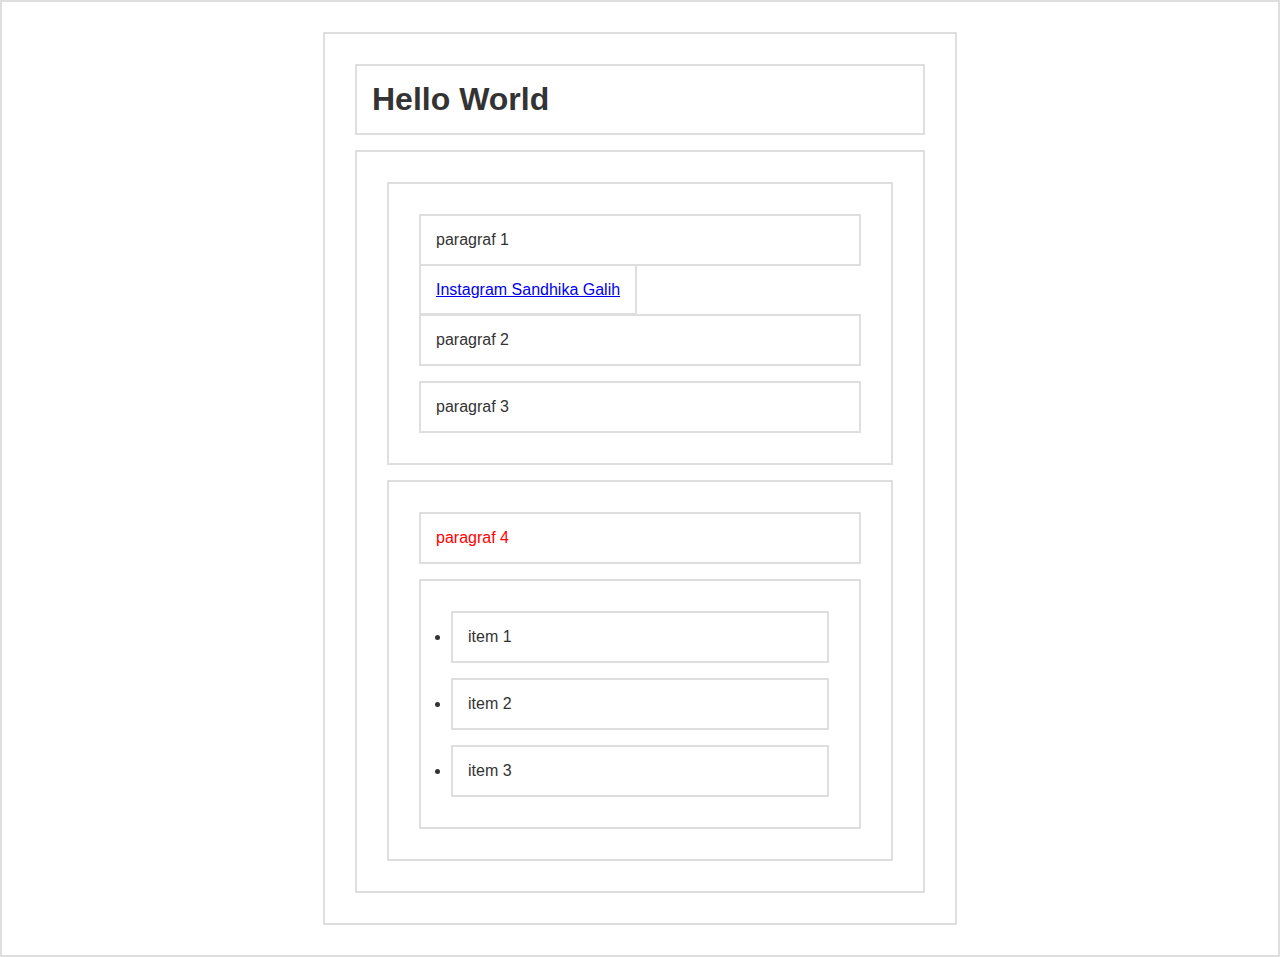
<file: index.html>
<!DOCTYPE html>
<html lang="en">

<head>
  <meta charset="UTF-8">
  <title>Dom Selection</title>
  <link rel="stylesheet" href="style.css">
  <style>
    * {
      border: 2px solid #dedede;
      padding: 15px;
      margin: 15px;
    }

    html {
      margin: 0;
      padding: 0;
    }
    .biru-muda{ background-color: lightblue;}

    body {
      max-width: 600px;
      margin: 30px auto;
      font-family: sans-serif;
      color: #333;
    }
    #b p{
      color: red;
    } 
  </style>
</head>

<body>

  <h1 id="judul">Hello World</h1>
  <div id="container">
    <section id="a">
      <p class="p1">paragraf 1</p>
      <a href="http://instagram.com/sandhikagalih">Instagram Sandhika Galih</a>
      <p class="p2">paragraf 2</p>
      <p class="p3">paragraf 3</p>
    </section>
    <section id="b">
      <p>paragraf 4</p>
      <ul>
        <li>item 1</li>
        <li>item 2</li>
        <li>item 3</li>
      </ul>
    </section>
  </div>

  <script src="dom.js"></script>
</body>

</html>
</file>
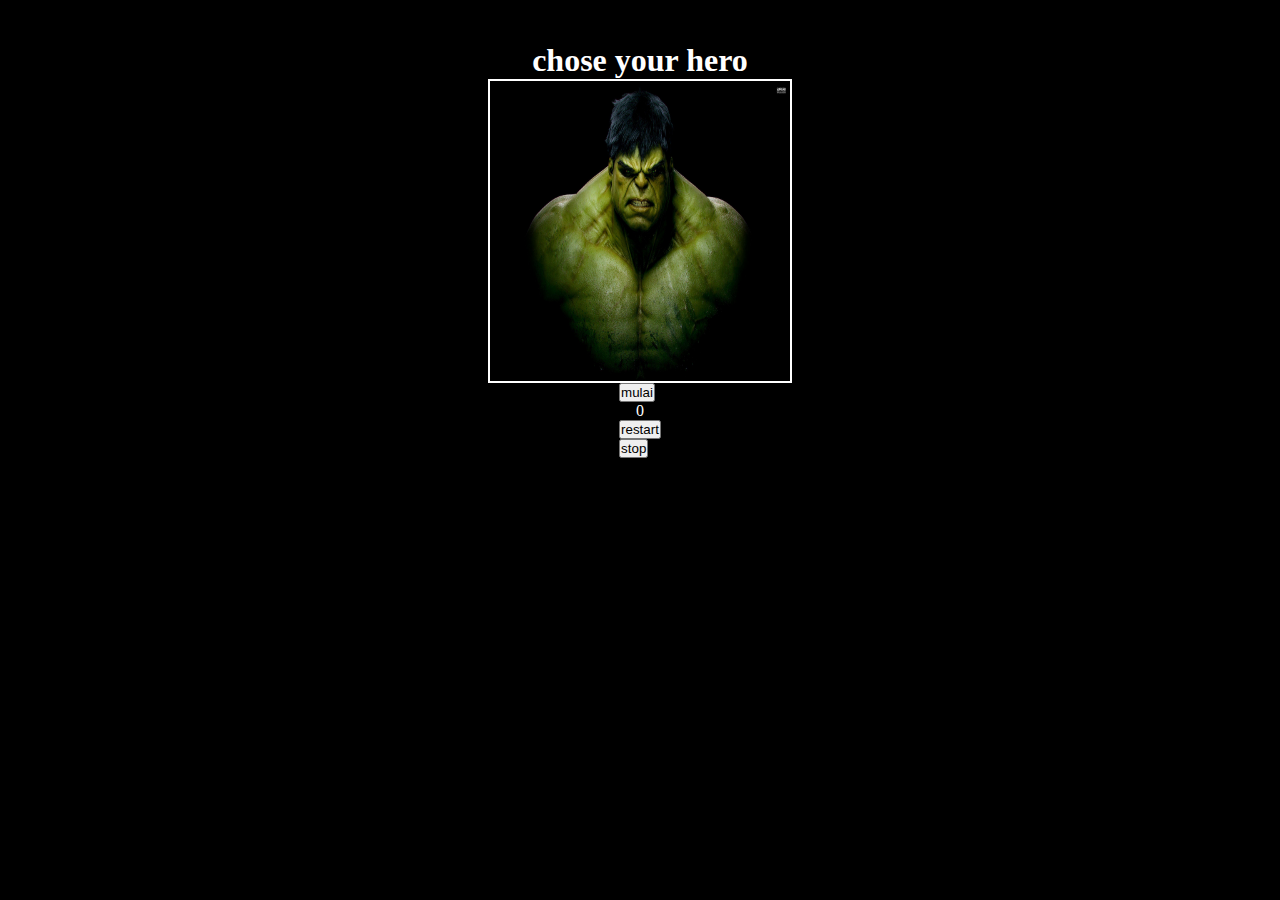
<file: gacha/index.html>
<!DOCTYPE html>
<html lang="en">
  <head>
    <meta charset="UTF-8" />
    <meta http-equiv="X-UA-Compatible" content="IE=edge" />
    <meta name="viewport" content="width=device-width, initial-scale=1.0" />
    <title>Document</title>
    <link rel="stylesheet" href="style.css" />
  </head>
  <body>
    <div class="container">
      <div class="logo"><h1>chose your hero</h1></div>
      <img src="img/hulk.jpg" alt="" class="gacha" />
      <div class="hasil">
        <button>mulai</button>
        <div class="wors"><span id="dor">0</span></div>
        <div class="clear"><button id="dame">restart</button></div>
        <div class="stop"><button id="drog">stop</button></div>
      </div>
    </div>
  </body>
  <script src="script.js"></script>
</html>
</file>
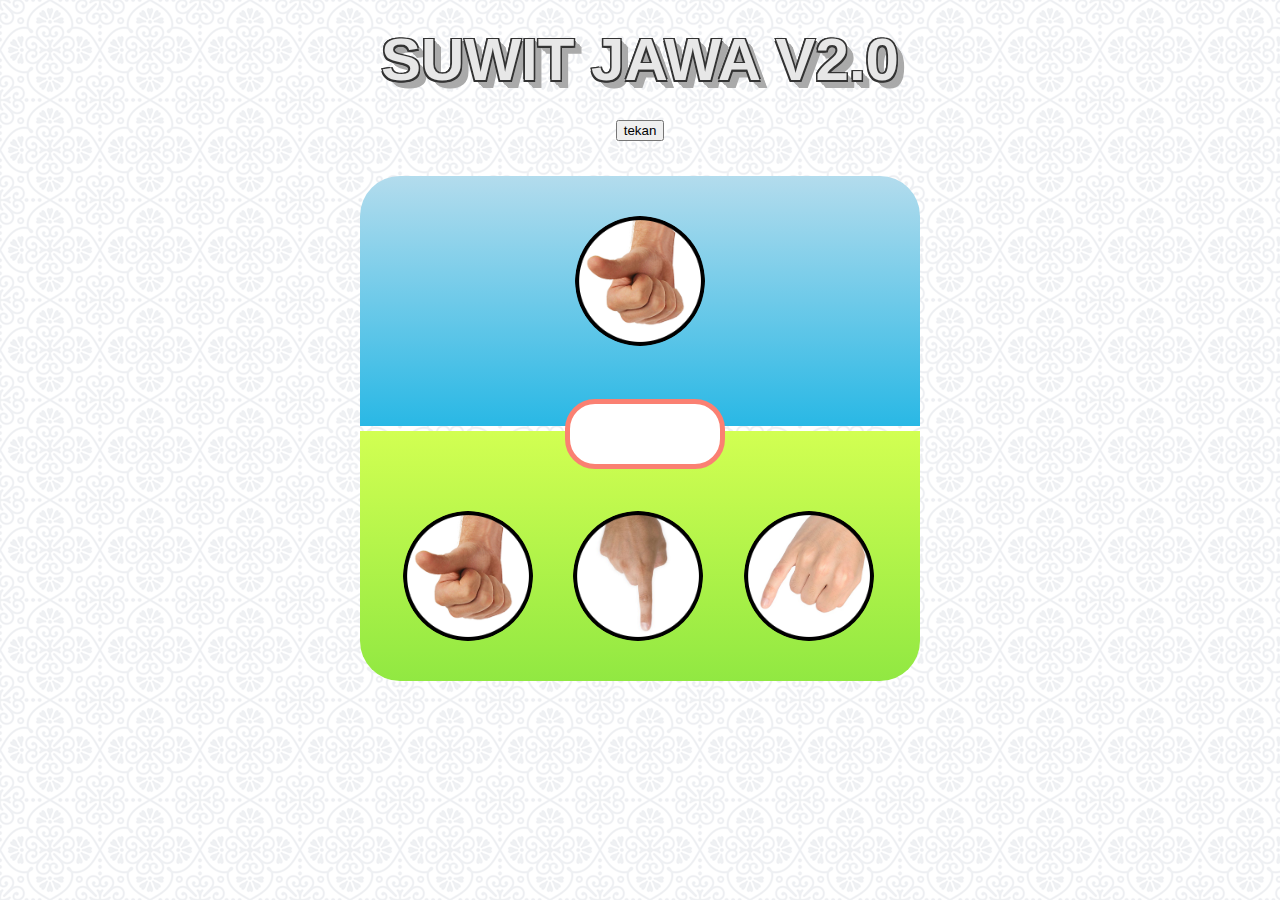
<file: suit2/index.html>
<!DOCTYPE html>
<html lang="en">
  <head>
    <meta charset="UTF-8" />
    <meta http-equiv="X-UA-Compatible" content="IE=edge" />
    <meta name="viewport" content="width=device-width, initial-scale=1.0" />
    <title>Document</title>
    <link rel="stylesheet" href="style.css" />
  </head>
  <body>
    <div class="nari">
      <h1>Suwit Jawa v2.0</h1>
      <h3><button>tekan</button></h3>
    </div>

    <div class="container">
      <div class="area-komputer">
        <img src="img/gajah.png" class="img-komputer" />
      </div>
      <div class="info"></div>
      <div class="area-player">
        <ul>
          <li>
            <img src="img/gajah.png" class="gajah" />
          </li>
          <li>
            <img src="img/orang.png" class="orang" />
          </li>
          <li>
            <img src="img/semut.png" class="semut" />
          </li>
        </ul>
      </div>
    </div>
    <script src="script.js"></script>
  </body>
</html>
</file>
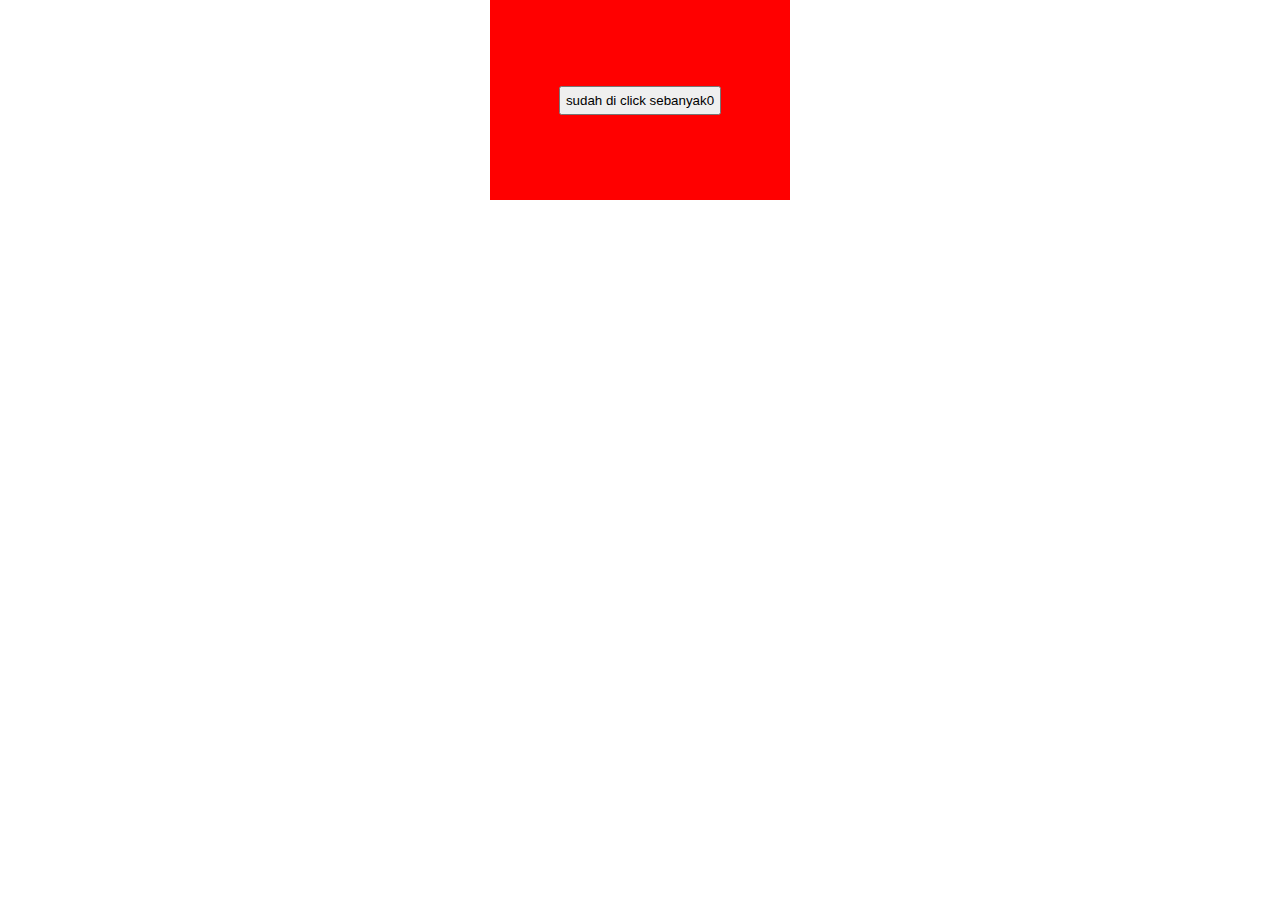
<file: coba.html>
<!DOCTYPE html>
<html lang="en">
  <head>
    <meta charset="UTF-8" />
    <meta http-equiv="X-UA-Compatible" content="IE=edge" />
    <meta name="viewport" content="width=device-width, initial-scale=1.0" />
    <title>Document</title>
  </head>

  <style>
    * {
      margin: 0;
      padding: 0;
    }

    .voba {
      width: 300px;
      display: flex;
      justify-content: center;
      height: 200px;
      background: red;
      margin: auto;
      box-sizing: border-box;
      align-items: center;
      top: 50%;
    }
    button {
      padding: 5px;
      box-sizing: border-box;
      align-items: center;
      display: flex;
    }
  </style>
  <body>
    <div class="voba">
      <button type="button">
        sudah di click sebanyak <span id="count">0</span>
      </button>
    </div>
  </body>
  <script>
    function hare() {
      location.replace("https://web.whatsapp.com/");
    }
    let i = 0;
    const count = document.getElementById("count");
    const vobas = document.querySelector("button");
    vobas.addEventListener("click", function () {
      count.innerText++;
      if (count.innerText == 7) {
        alert("kamu sudash ");
      } else if (count.innerText == 8) {
        hare(vobas);
      }
    });
  </script>
</html>
</file>
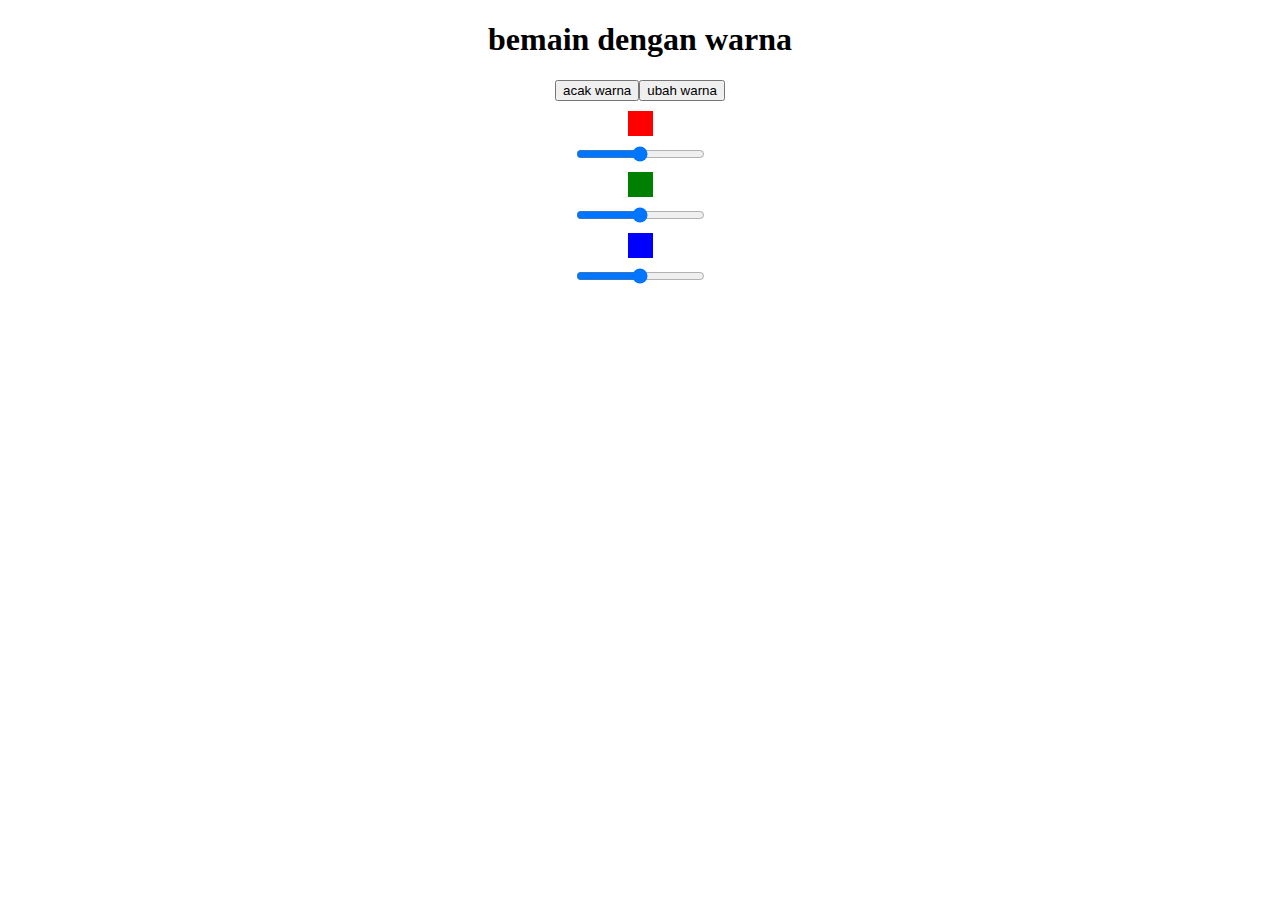
<file: index2.html>
<!DOCTYPE html>
<html lang="en">
<head>
    <meta charset="UTF-8">
    <meta http-equiv="X-UA-Compatible" content="IE=edge">
    <meta name="viewport" content="width=device-width, initial-scale=1.0">
    <title>latihan memanipulasi warna</title>
</head>
<style>
    html, body{
        height: 100%;
    }
    body{
        text-align: center;
        justify-content: center;
    }
    .biru-muda{background-color: lightblue;}
    .merah{background-color: red;}
    

   

    .kotak{
        width: 25px;
        height: 25px;
        margin: 10px auto;

    }
    .merah {
        background-color: red;
    }
.hijau{
    background-color: green;
}
        
.ho{display: block;
    margin: 10px auto;

}
.biru{
    background-color: blue;
}
</style>
<body>
    <h1>bemain dengan warna</h1>
  <div class="container">
<div class="kotak merah"></div>
<input type="range" name="eras" class="ho" min=" 0" max="255">
<div class="kotak hijau"></div>
<input type="range" name="eras2" class="ho" min=" 0" max="255">
<div class="kotak biru"></div>
<input type="range" name="eras3" class="ho" min=" 0" max="255">
</div>



        <script src="lth.js"></script>
</body>

</html>
</file>
<file: style.css>
.judul{
    color: red;
}
</file>
<file: gacha/style.css>
*{
    margin: 0;
    padding: 0;
}
body{
    background-color: black;
    color: white;
}


.container{
    margin: auto;
    height: 500px;
    width: auto;
    display: flex;
    justify-content: center;
    flex-direction: column;
    align-items: center;
}

.gacha{
    height: 300px;
    width:300px;
    border: 2px solid white;
    cursor: pointer;
}

.wors{
    text-align: center;
}
</file>
<file: suit2/style.css>
html, body, div, span, applet, object, iframe,
h1, h2, h3, h4, h5, h6, p, blockquote, pre,
a, abbr, acronym, address, big, cite, code,
del, dfn, em, img, ins, kbd, q, s, samp,
small, strike, strong, sub, sup, tt, var,
b, u, i, center,
dl, dt, dd, ol, ul, li,
fieldset, form, label, legend,
table, caption, tbody, tfoot, thead, tr, th, td,
article, aside, canvas, details, embed, 
figure, figcaption, footer, header, hgroup, 
menu, nav, output, ruby, section, summary,
time, mark, audio, video {
    margin: 0;
    padding: 0;
    border: 0;
    font-size: 100%;
    font: inherit;
    vertical-align: baseline;
}
/* HTML5 display-role reset for older browsers */
article, aside, details, figcaption, figure, 
footer, header, hgroup, menu, nav, section {
    display: block;
}
body {
    line-height: 1;
}
ol, ul {
    list-style: none;
}
blockquote, q {
    quotes: none;
}
blockquote:before, blockquote:after,
q:before, q:after {
    content: '';
    content: none;
}
table {
    border-collapse: collapse;
    border-spacing: 0;
}


/* Suwit Jawa 2.0 */

body {
    background-image: url(img/bg.png);
    font-family: arial;
}
h1 {
    font-size: 60px;
    font-weight: bold;
    text-align: center;
    margin: 10px 0;
    margin-top: 30px;
    text-transform: uppercase;
    color: #e7e7e7;
    text-shadow: 1.5px 1.5px 0 #333, 0px 1.5px 0 #333, -1.5px -1.5px 0 #333, -1.5px -1.5px 0 #333, -1.5px 1.5px 0 #333, 1.5px -1.5px 0 #333, 0.7778174593px 0.7778174593px 0 #aaaaaa, 1.5556349186px 1.5556349186px 0 #aaaaaa, 2.3334523779px 2.3334523779px 0 #aaaaaa, 3.1112698372px 3.1112698372px 0 #aaaaaa, 3.8890872965px 3.8890872965px 0 #aaaaaa, 4.6669047558px 4.6669047558px 0 #aaaaaa, 5.4447222151px 5.4447222151px 0 #aaaaaa, 6.2225396744px 6.2225396744px 0 #aaaaaa, 7.0003571337px 7.0003571337px 0 #aaaaaa, 7.7781745931px 7.7781745931px 0 #aaaaaa;
}

h3{
    font-weight: bold;
    text-align: center;
    margin: 10px 0;
    margin-top: 30px;
    text-transform: uppercase;
    color: #e7e7e7;
    text-shadow: 1.5px 1.5px 0 #333, 0px 1.5px 0 #333, -1.5px -1.5px 0 #333, -1.5px -1.5px 0 #333, -1.5px 1.5px 0 #333, 1.5px -1.5px 0 #333, 0.7778174593px 0.7778174593px 0 #aaaaaa, 1.5556349186px 1.5556349186px 0 #aaaaaa, 2.3334523779px 2.3334523779px 0 #aaaaaa, 3.1112698372px 3.1112698372px 0 #aaaaaa, 3.8890872965px 3.8890872965px 0 #aaaaaa, 4.6669047558px 4.6669047558px 0 #aaaaaa, 5.4447222151px 5.4447222151px 0 #aaaaaa, 6.2225396744px 6.2225396744px 0 #aaaaaa, 7.0003571337px 7.0003571337px 0 #aaaaaa, 7.7781745931px 7.7781745931px 0 #aaaaaa;
}



.container {
    width: 600px;
    margin: auto;
    padding: 20px;
    position: relative;
}

.area-komputer {
    width: 560px;
    height: 250px;
    margin: 5px auto;
    background-color: lightblue;
    background: linear-gradient(to bottom, rgba(179,220,237,1) 0%, rgba(41,184,229,1) 100%);
    position: relative;
    padding-top: 40px;
    box-sizing: border-box;
    border-radius: 40px 40px 0 0;
}

.area-player {
    width: 560px;
    height: 250px;
    margin: 5px auto;
    background-color: lightgreen;
    background: linear-gradient(to bottom, rgba(210,255,82,1) 0%, rgba(145,232,66,1) 100%);
    position: relative;
    border-radius: 0 0 40px 40px;
}

.info {
    width: 150px;
    height: 60px;
    border: 5px solid salmon;
    position: absolute;
    left: 50%;
    margin-left: -75px;
    top: 50%;
    margin-top: -30px;
    background-color: white;
    border-radius: 30px;
    z-index: 1;
    text-align: center;
    line-height: 60px;
    color: #f89bb4;
    font-size: 26px;
    text-shadow: 1px 1px 1px rgba(0,0,0,.3);
}

ul {
    padding-top: 80px;
    padding-left: 25px;
}

li {
    display: inline-block;
    margin: 0 18px;
}

img {
    width: 130px;
    height: 130px;
    display: block;
    margin: auto;
    border-radius: 50%;
}

.gajah, .orang, .semut {
    transition: .3s;
    position: relative;
    top:0;
    cursor: pointer;
}

.gajah:hover, .semut:hover, .orang:hover, .active {
    box-shadow: 0 0 10px 5px limegreen;
}

.gajah:active, .semut:active, .orang:active {
    top: 2px;
}
</file>
